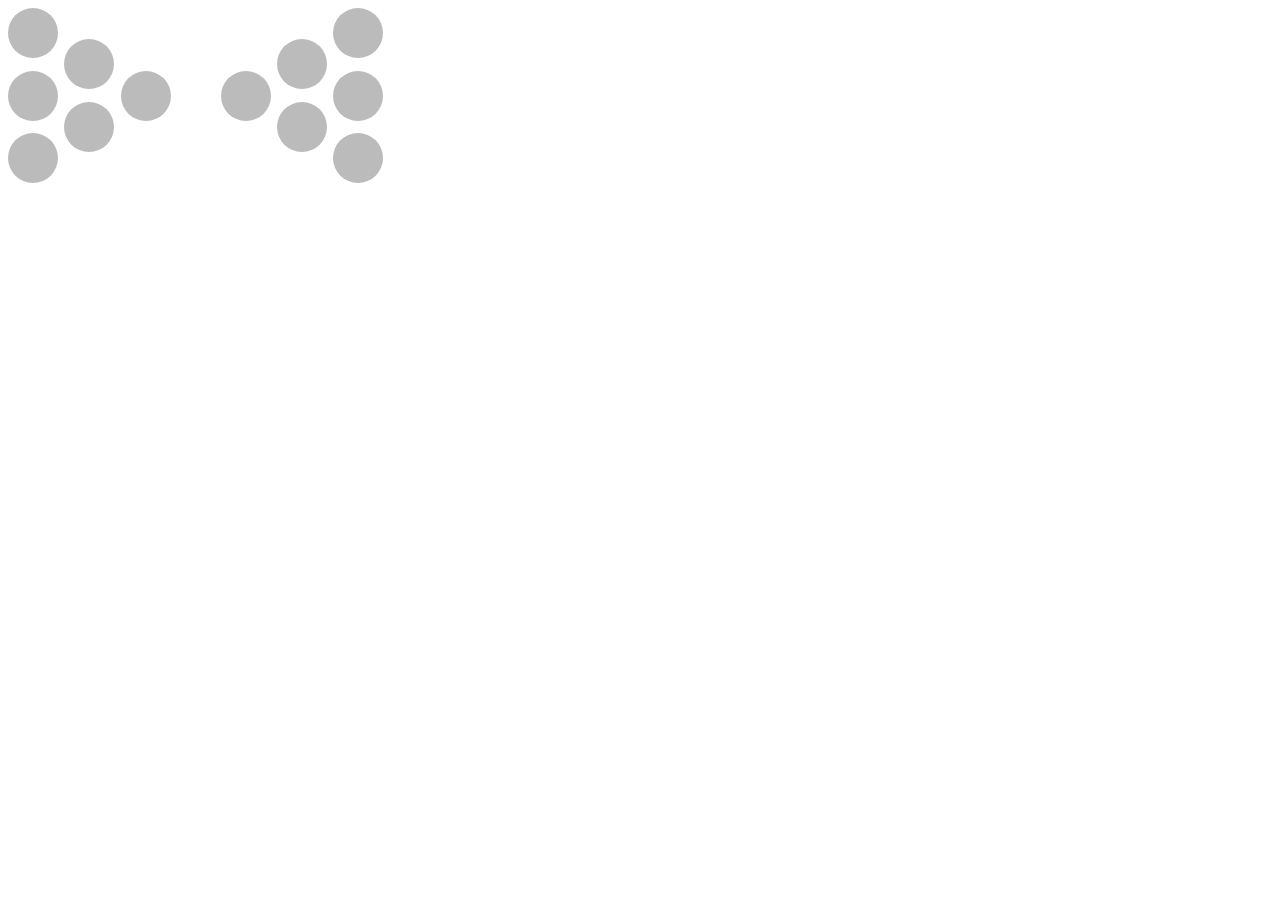
<file: index.html>
<!doctype html>
<html>
    <head>
        <title>Our Funky HTML Page</title>
        <meta name="description" content="Our first page">
        <meta name="keywords" content="html tutorial template">

        <link rel="stylesheet" href="styles.css">
    </head>

    <body>
        <div class="field">
            <div class="player1">
                <div class="player1_row1">
                    <span class="dot" id="player1_dot1"></span>
                    <span class="dot" id="player1_dot2"></span>
                    <span class="dot" id="player1_dot3"></span>
                </div>
                <div class="player1_row2">
                    <span class="dot" id="player1_dot4"></span>
                    <span class="dot" id="player1_dot5"></span>
                </div>
                <div class="player1_row3">
                    <span class="dot" id="player1_dot6"></span>
                </div>
            </div>
    
            <div class="player2">
                <div class="player2_row1">
                    <span class="dot" id="player2_dot1"></span>
                </div>
                <div class="player2_row2">
                    <span class="dot" id="player2_dot2"></span>
                    <span class="dot" id="player2_dot3"></span>
                </div>
                <div class="player2_row3">
                    <span class="dot" id="player2_dot4"></span>
                    <span class="dot" id="player2_dot5"></span>
                    <span class="dot" id="player2_dot6"></span>
                </div>
            </div>
        </div>
        
    </body>
</html>
</file>
<file: styles.css>
.dot {
  height: 50px;
  width: 50px;
  background-color: #bbb;
  border-radius: 50%;
  display: -webkit-box;
  display: -ms-flexbox;
  display: flex;
  margin-bottom: 12.5px;
}

.player1 {
  float: left;
}

.player1_row1 {
  float: left;
}

.player1_row2 {
  float: left;
  margin-left: 6.25px;
  margin-top: 31.25px;
}

.player1_row3 {
  float: left;
  margin-left: 6.25px;
  margin-top: 62.5px;
}

.player2_row1 {
  float: left;
  margin-top: 62.5px;
  margin-left: 50px;
}

.player2_row2 {
  float: left;
  margin-left: 6.25px;
  margin-top: 31.25px;
}

.player2_row3 {
  float: left;
  margin-left: 6.25px;
}
/*# sourceMappingURL=styles.css.map */
</file>
